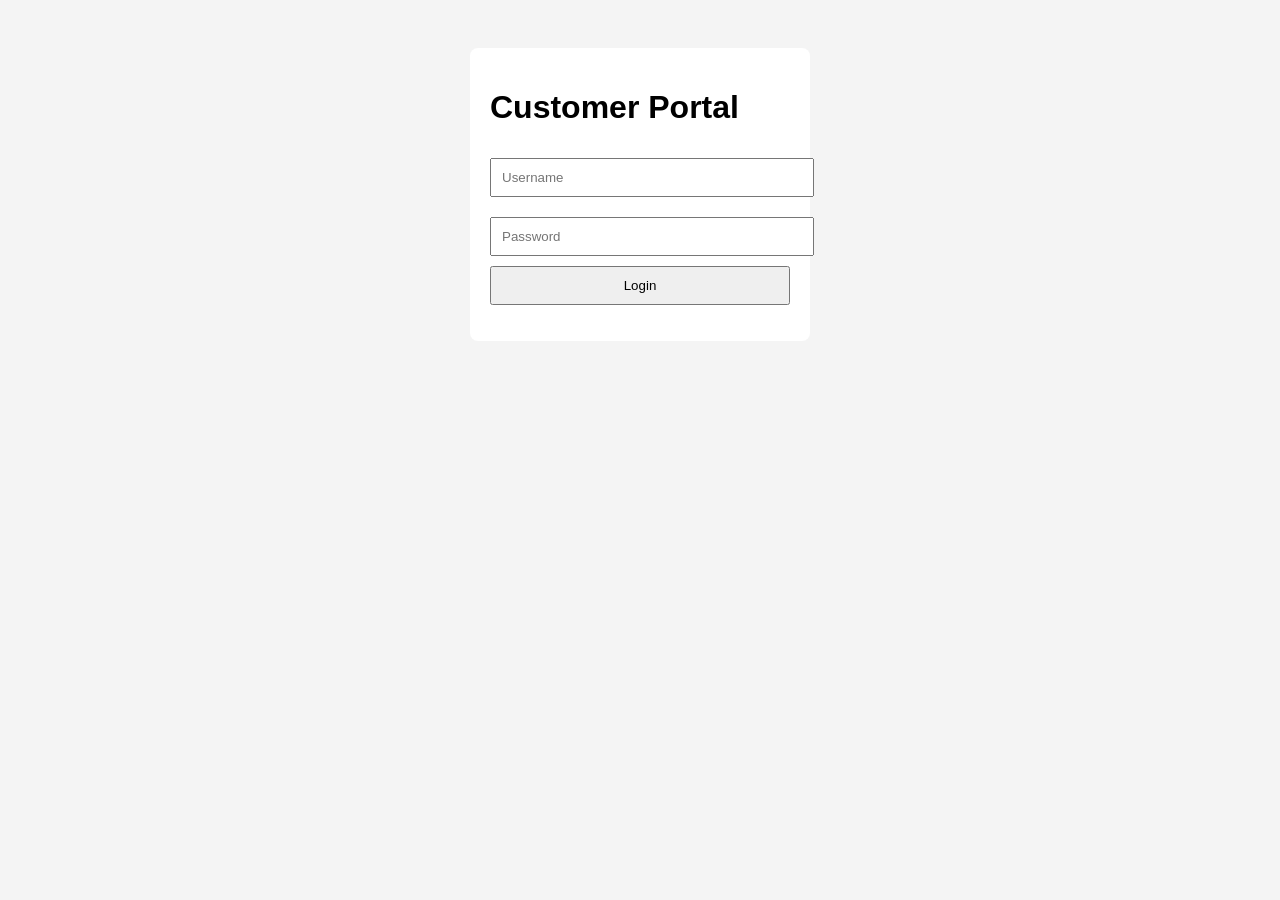
<file: index.html>
<!DOCTYPE html><html><head><title>Support Engineer Demo</title><link rel="stylesheet" href="style.css"></head><body><div class="login-container"><h1>Customer Portal</h1><input type="text" id="username" placeholder="Username"><input type="password" id="password" placeholder="Password"><button onclick="login()">Login</button><p id="message"></p></div><script src="script.js"></script></body></html>
</file>
<file: style.css>
body{font-family:Arial,sans-serif;background:#f4f4f4;padding:40px}.login-container{width:300px;margin:auto;background:white;padding:20px;border-radius:8px}input{width:100%;margin:10px 0;padding:10px}button{width:100%;padding:10px}#dashboard{margin-top:20px;padding:20px;background:white;min-height:250px;border-radius:8px}
</file>
<file: blank-dashboard-demo/style.css>
body{
    font-family: Arial, sans-serif;
    background:#f4f4f4;
    padding:40px;
}
.login-container{
    width:300px;
    margin:auto;
    background:white;
    padding:20px;
    border-radius:8px;
}
input{
    width:100%;
    margin:10px 0;
    padding:10px;
}
button{
    width:100%;
    padding:10px;
    cursor:pointer;
}
#dashboard{
    margin-top:20px;
    padding:20px;
    background:white;
    min-height:250px;
    border-radius:8px;
}
</file>
